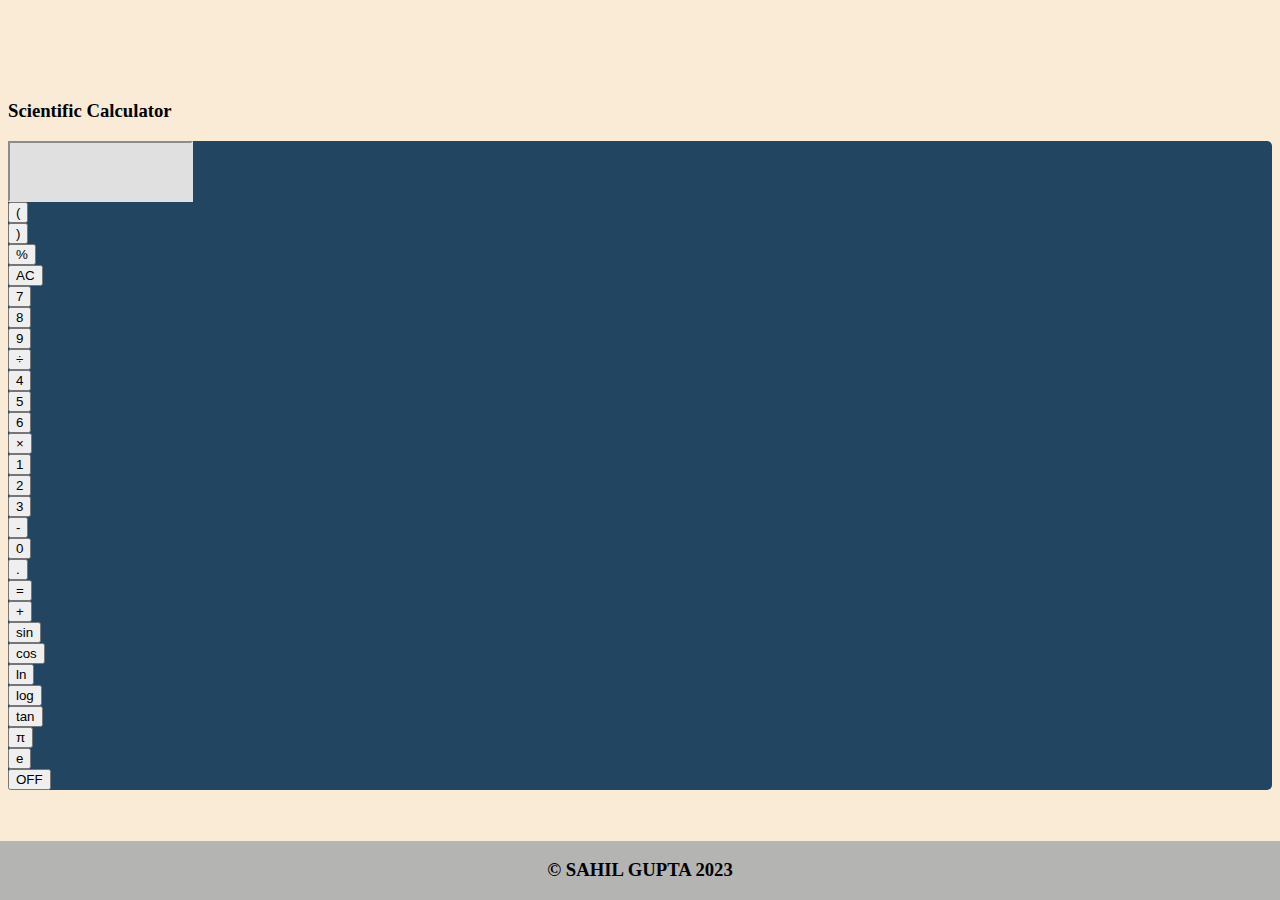
<file: index.html>
<!DOCTYPE html>
<html lang="en">
  <head>
    <meta charset="utf-8" />
    <meta name="viewport" content="width=device-width, initial-scale=1" />
    <title>Scientific Calculator</title>
    <link rel="icon" type="image/x-icon" href="images/apple.png" />
    <link href="https://cdn.jsdelivr.net/npm/bootstrap@5.3.2/dist/css/bootstrap.min.css" rel="stylesheet" integrity="sha384-T3c6CoIi6uLrA9TneNEoa7RxnatzjcDSCmG1MXxSR1GAsXEV/Dwwykc2MPK8M2HN" crossorigin="anonymous" />
    <link rel="stylesheet" href="src/style.css" />
  </head>

  <body>
    <!-- main container begins -->
    <div class="container">
      <h3 class="text-center mt-4 mb-4">
         Scientific Calculator
      </h3>
      <!-- calculator begins -->
      <div class="row">
        <div class="col-12 offset-md-3 col-md-6">
          <div class="card">
            <div class="card-body">
              <div class="input-group input-group-lg">
                <input id="calc-display" readonly type="text" class="form-control text-end" />
              </div>
              <div class="row gx-1">
                <div class="col-3">
                  <button type="button" class="btn btn-light w-100 mt-2 border"> ( </button>
                </div>
                <div class="col-3">
                  <button type="button" class="btn btn-light w-100 mt-2 border"> ) </button>
                </div>
                <div class="col-3">
                  <button type="button" class="btn btn-warning w-100 mt-2 border-warning"> % </button>
                </div>
                <div class="col-3">
                  <button type="button" class="btn btn-danger w-100 mt-2 border-danger"> AC </button>
                </div>
                <div class="col-3">
                  <button type="button" class="btn btn-light w-100 mt-2 border"> 7 </button>
                </div>
                <div class="col-3">
                  <button type="button" class="btn btn-light w-100 mt-2 border"> 8 </button>
                </div>
                <div class="col-3">
                  <button type="button" class="btn btn-light w-100 mt-2 border"> 9 </button>
                </div>
                <div class="col-3">
                  <button type="button" class="btn btn-warning w-100 mt-2 border-warning"> ÷ </button>
                </div>
                <div class="col-3">
                  <button type="button" class="btn btn-light w-100 mt-2 border"> 4 </button>
                </div>
                <div class="col-3">
                  <button type="button" class="btn btn-light w-100 mt-2 border"> 5 </button>
                </div>
                <div class="col-3">
                  <button type="button" class="btn btn-light w-100 mt-2 border"> 6 </button>
                </div>
                <div class="col-3">
                  <button type="button" class="btn btn-warning w-100 mt-2 border-warning"> × </button>
                </div>
                <div class="col-3">
                  <button type="button" class="btn btn-light w-100 mt-2 border"> 1 </button>
                </div>
                <div class="col-3">
                  <button type="button" class="btn btn-light w-100 mt-2 border"> 2 </button>
                </div>
                <div class="col-3">
                  <button type="button" class="btn btn-light w-100 mt-2 border"> 3 </button>
                </div>
                <div class="col-3">
                  <button type="button" class="btn btn-warning w-100 mt-2 border-warning"> - </button>
                </div>
                <div class="col-3">
                  <button type="button" class="btn btn-light w-100 mt-2 border"> 0 </button>
                </div>
                <div class="col-3">
                  <button type="button" class="btn btn-light w-100 mt-2 border"> . </button>
                </div>
                <div class="col-3">
                  <button type="button" class="btn btn-info w-100 mt-2 border-info"> = </button>
                </div>
                <div class="col-3">
                  <button type="button" class="btn btn-warning w-100 mt-2 border-warning"> + </button>
                </div>
                <div class="col-3">
                  <button type="button" class="btn btn-warning w-100 mt-2 border-warning"> sin </button>
                </div>
                <div class="col-3">
                  <button type="button" class="btn btn-warning w-100 mt-2 border-warning"> cos </button>
                </div>
                <div class="col-3">
                  <button type="button" class="btn btn-warning w-100 mt-2 border-warning"> ln </button>
                </div>
                <div class="col-3">
                  <button type="button" class="btn btn-warning w-100 mt-2 border-warning"> log </button>
                </div>
                <div class="col-3">
                  <button type="button" class="btn btn-warning w-100 mt-2 border-warning"> tan </button>
                </div>
                <div class="col-3">
                  <button type="button" class="btn btn-warning w-100 mt-2 border-warning"> π </button>
                </div>
                <div class="col-3">
                  <button type="button" class="btn btn-warning w-100 mt-2 border-warning"> e </button>
                </div>
                <div class="col-3">
                  <button type="button" class="btn btn-danger w-100 mt-2 border-danger"> OFF </button>
                </div>
              </div>
            </div>
          </div>
        </div>
      </div>

      <!-- footer -->
      <div class="footer">
        <h3 class="text-center h6">© SAHIL GUPTA 2023</h3>
      </div>

    </div>

    <script src="https://cdn.jsdelivr.net/npm/bootstrap@5.3.2/dist/js/bootstrap.bundle.min.js" integrity="sha384-C6RzsynM9kWDrMNeT87bh95OGNyZPhcTNXj1NW7RuBCsyN/o0jlpcV8Qyq46cDfL" crossorigin="anonymous"></script>
    <script src="src/script.js"></script>
    
</body>
</html>
</file>
<file: src/style.css>
body {
    background: antiquewhite;
}
.container{
    margin-top: 100px;
}

.card {
    background: #224662;
    border-radius: 5px;
}

#calc-display {
    background: #e0e0e0;
    height: 55px;
    border-color: #e0e0e0;
}

.heading {
    height: 50px;
}

.footer {
    position: fixed;
    left: 0;
    bottom: 0;
    width: 100%;
    background-color: #B4B4B3;
    color: rgb(0, 0, 0);
    text-align: center;
}
</file>
